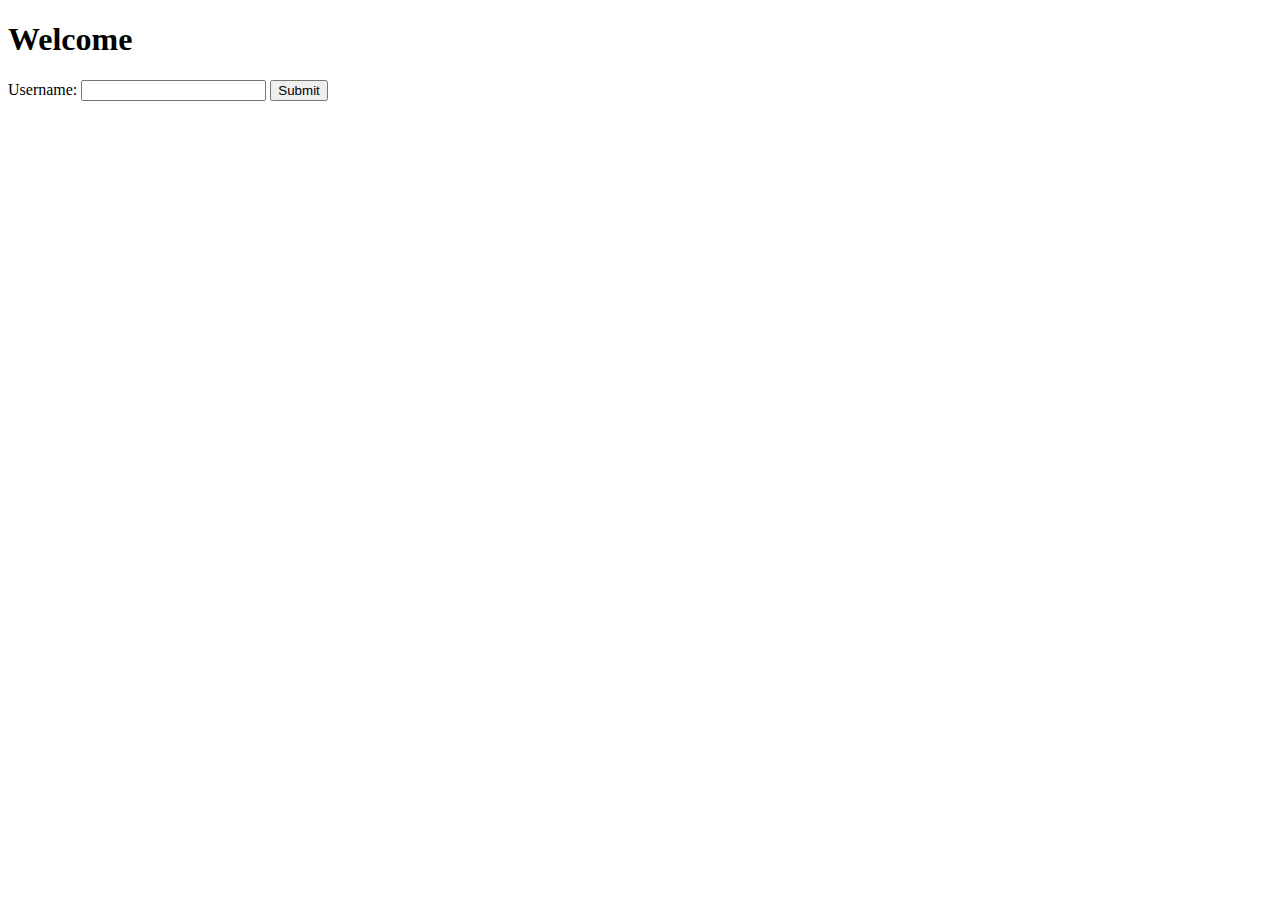
<file: Accept User Input/index.html>
<!DOCTYPE html>
<html lang="en">
<head>
    <meta charset="UTF-8">
    <meta name="viewport" content="width=device-width, initial-scale=1.0">
    <title>Document</title>
</head>
<body>

    <h1 id="myH1">Welcome</h1>

    <label>Username: </label>
    <input id="myText">
    <button id="mySubmit"> Submit</button>

    <script src="index.js"></script>
    
</body>
</html>
</file>
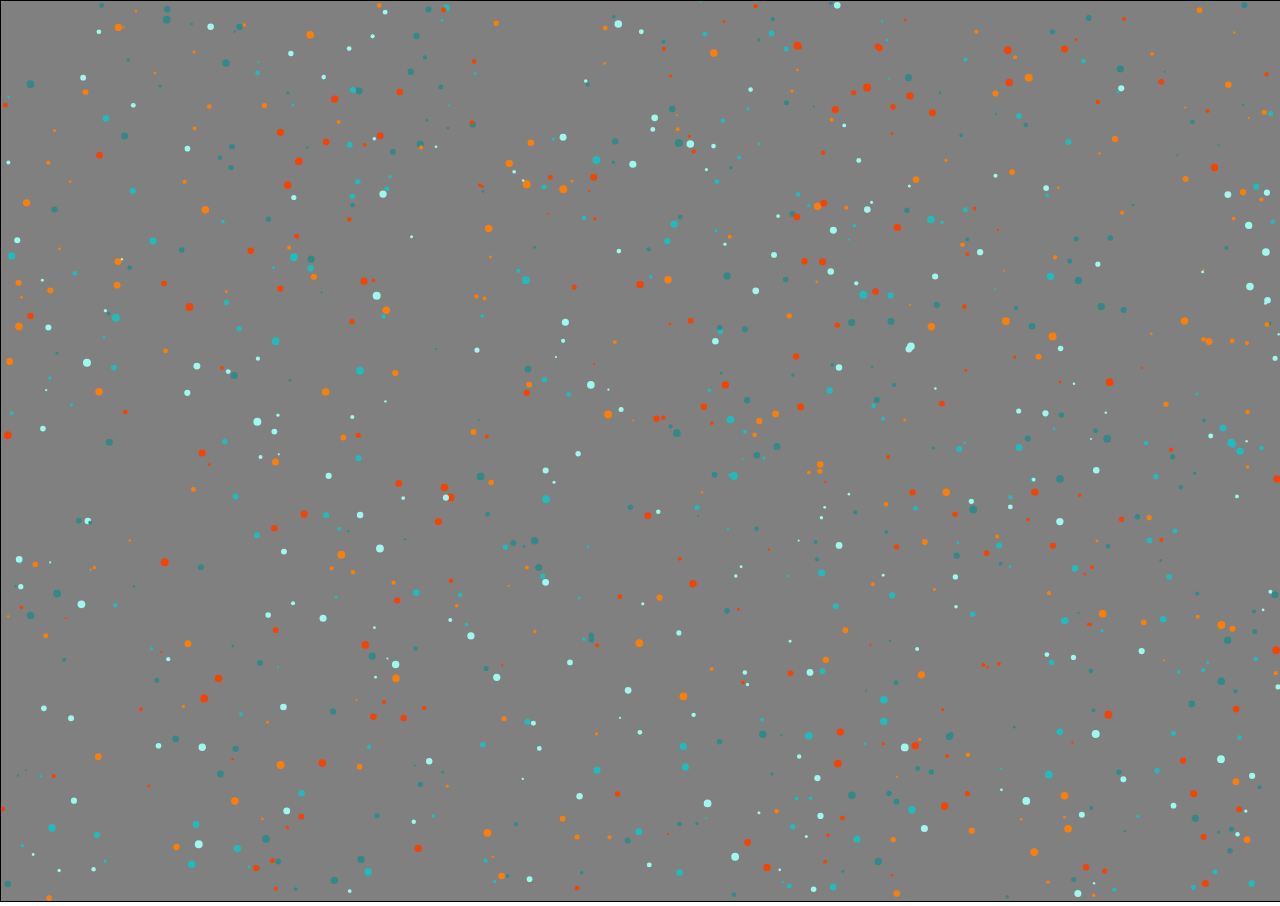
<file: CANVAS/index.html>
<!DOCTYPE html>
<html lang="en">
<head>
    <meta charset="UTF-8">
    <meta name="viewport" content="width=device-width, initial-scale=1.0">
    <title>Canvas Resizing</title>
    <link rel="stylesheet" href="style.css">
</head>
<body>
    
    <canvas></canvas>
    
    <script src="./index.js"></script>
</body>
</html>
</file>
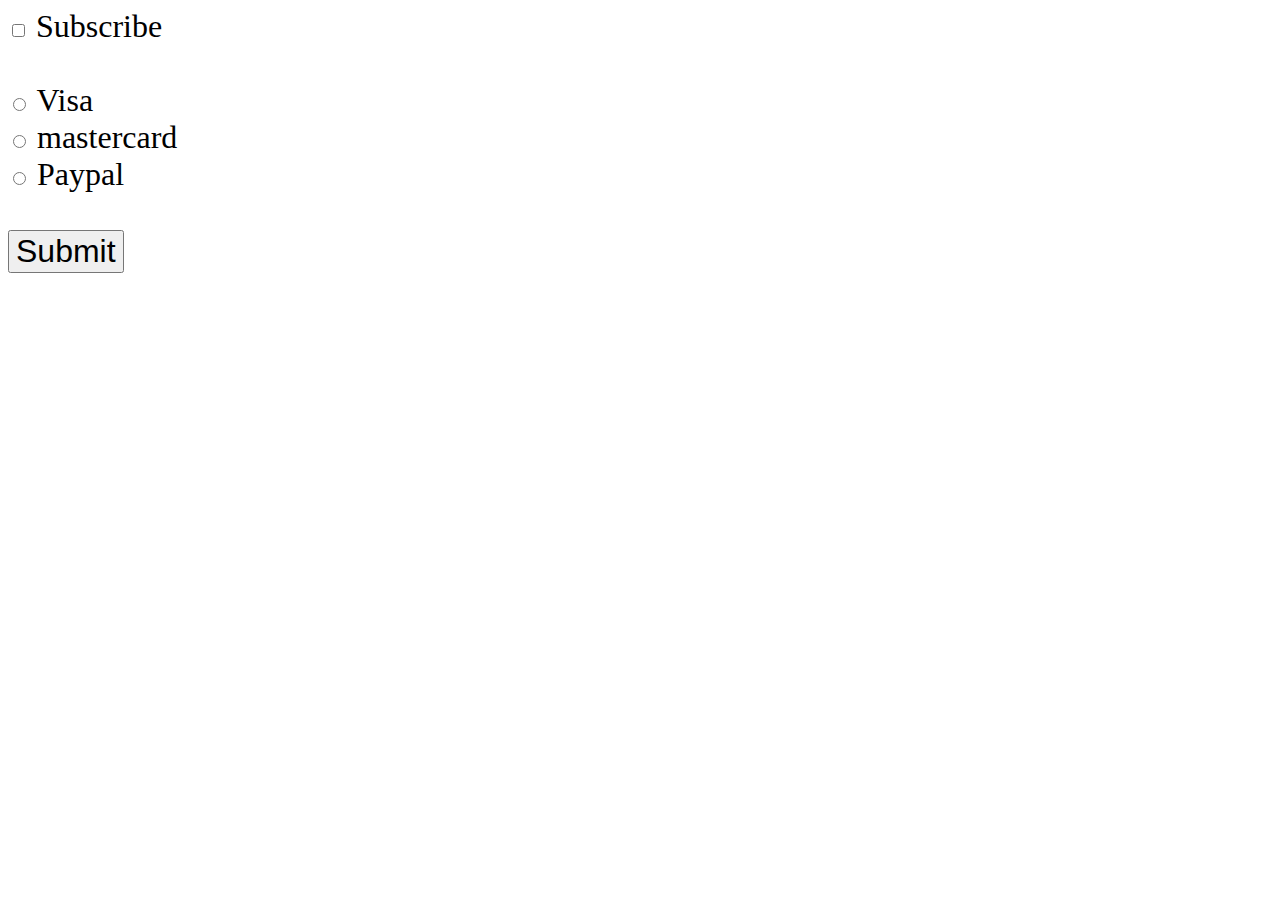
<file: CHecked Property/index.html>
<!DOCTYPE html>
<html lang="en">
<head>
    <meta charset="UTF-8">
    <meta name="viewport" content="width=device-width, initial-scale=1.0">
    <title>Document</title>
    <link rel="stylesheet" href="style.css">
</head>
<body>
    <input type="checkbox" id="myCheckBox">
    <label for="myCheckBox">Subscribe</label><br><br>

    <input type="radio" id="visaBtn" name="card">
    <label for="visaBtn">Visa</label><br>
    <input type="radio" id="mastercardBtn" name="card">
    <label for="mastercardBtn">mastercard</label><br>
    <input type="radio" id="paypalBtn" name="card">
    <label for="paypalBtn">Paypal</label><br><br>

    <button type="submit" id="mySubmit">Submit</button>

    <p id="subResult"></p>
    <p id="paymentResult"></p>
    


    <script src="./index.js"></script>
</body>
</html>
</file>
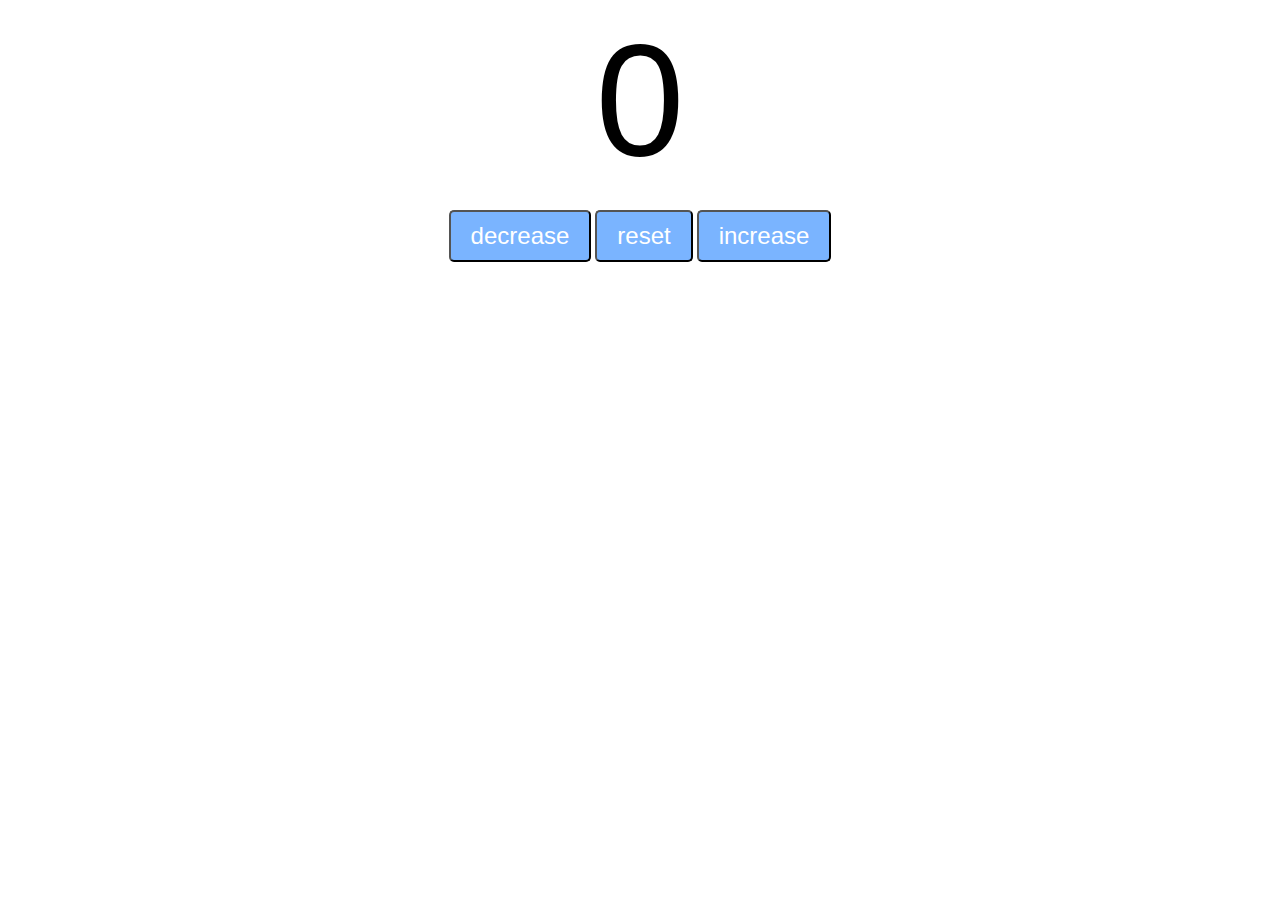
<file: Counter Program/index.html>
<!DOCTYPE html>
<html lang="en">
<head>
    <meta charset="UTF-8">
    <meta name="viewport" content="width=device-width, initial-scale=1.0">
    <title>Document</title>
    <link rel="stylesheet" href="style.css">
</head>
<body>
    <label id="countLabel">0</label> <br>
    <div id="btnContainer">
        <button id="decreaseBtn">decrease</button>
        <button id="resetBtn">reset</button>
        <button id="increaseBtn">increase</button>
    </div>


    <script src="./index.js"></script>
</body>
</html>
</file>
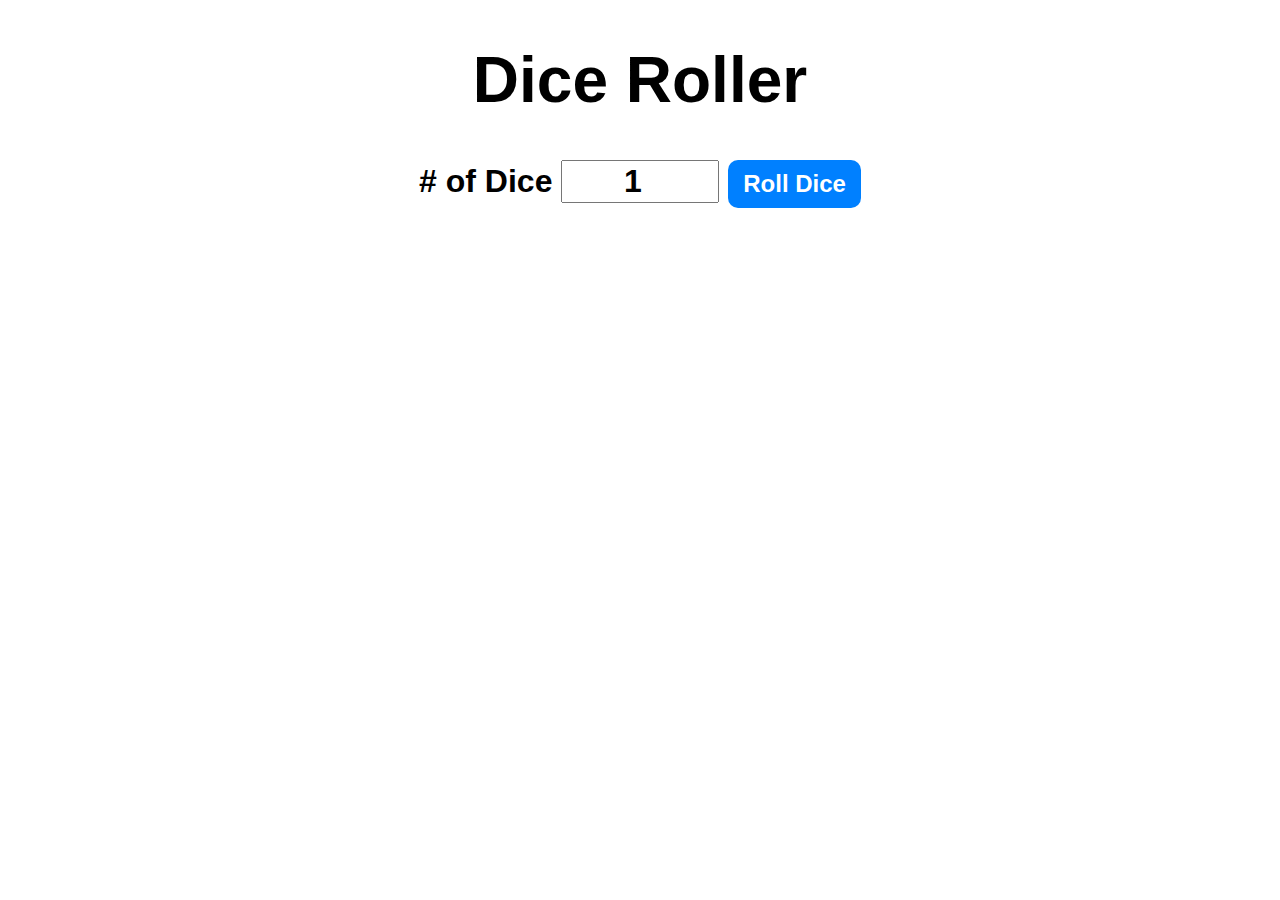
<file: DICE GAME/index.html>
<!DOCTYPE html>
<html lang="en">
<head>
    <meta charset="UTF-8">
    <meta name="viewport" content="width=device-width, initial-scale=1.0">
    <title>Document</title>
    <link rel="stylesheet" href="style.css">
</head>
<body>
    <div id="container">
        <h1>Dice Roller</h1>
        <label># of Dice</label>
        <input type="number" id="numOfDice" value="1" min="1">
        <button onclick="rollDice()">Roll Dice</button>
        <div id="diceResult"></div>
        <div id="diceImages"></div>
    </div>
    
    <script src="./index.js"></script>
</body>
</html>
</file>
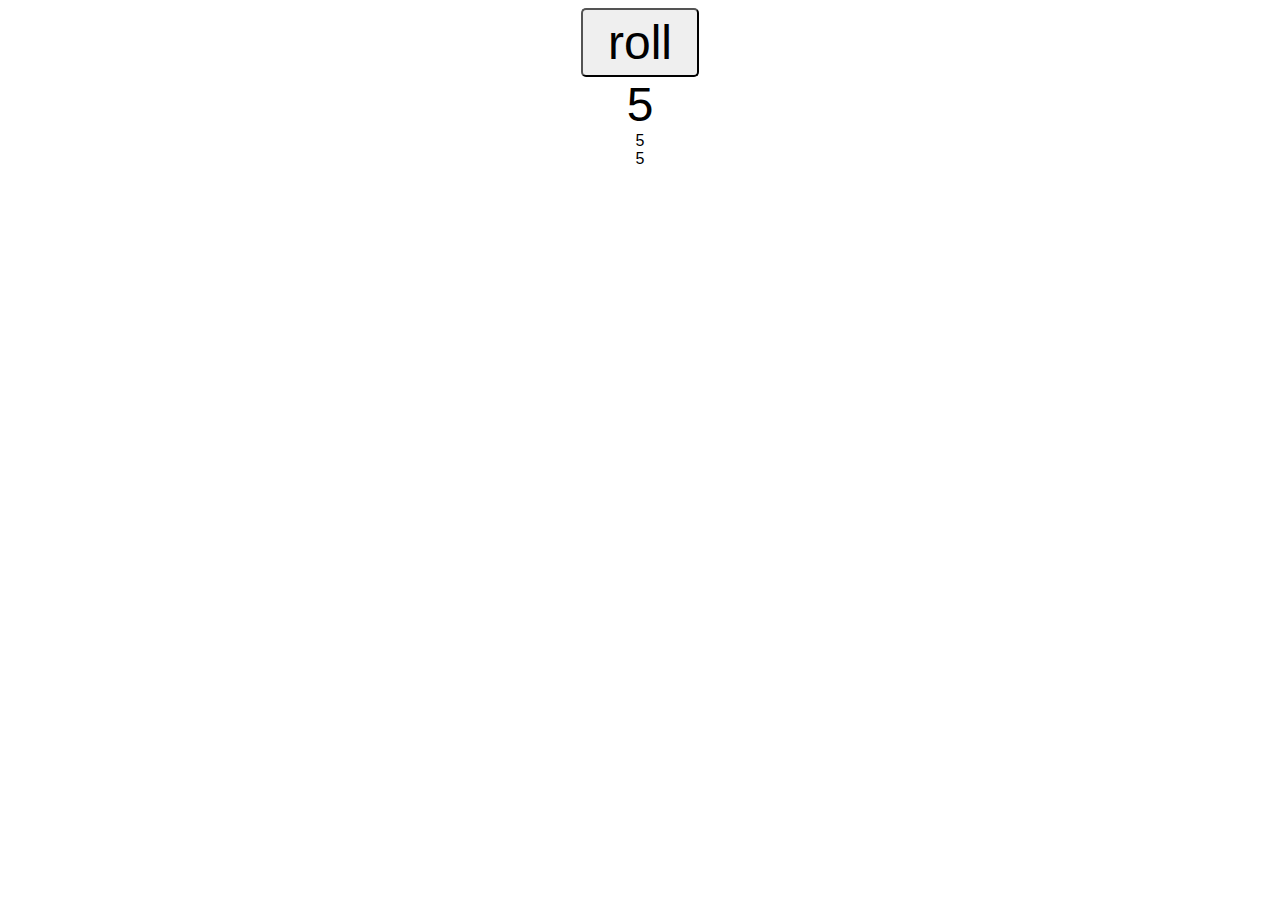
<file: Random NUmber Gen/index.html>
<!DOCTYPE html>
<html lang="en">
<head>
    <meta charset="UTF-8">
    <meta name="viewport" content="width=device-width, initial-scale=1.0">
    <title>Document</title>
    <link rel="stylesheet" href="style.css">
</head>
<body>
    

    <button id="myButton">roll</button><br>
    <label id="myLabel">5</label><br>
    <label id="myLabel1">5</label><br>
    <label id="myLabel2">5</label><br>
    <script src="./index.js"></script>
</body>
</html>
</file>
<file: CANVAS/style.css>
canvas {
    border: 1px solid black;
    background-color: gray;
}
* {
    margin: 0;
}
</file>
<file: CHecked Property/style.css>
body {
    font-size: 2em;
}

button {
    font-size: 1em;
}
</file>
<file: Counter Program/style.css>
#countLabel {
    display: block;
    text-align: center;
    font-size: 10em;
    font-family: Arial, Helvetica, sans-serif;
}

#btnContainer {
    text-align: center;
}

button {
    padding: 10px 20px;
    font-size: 1.5em;
    color: white;
    background-color: hsl(214, 100%, 74%);
    border-radius: 5px;
    cursor: pointer;
    transition: background-color 0.25s;
}

button:hover {
    background-color: hsl(214, 100%, 56%);
}
</file>
<file: DICE GAME/style.css>
#container {
    font-family: Arial, Helvetica, sans-serif;
    text-align: center;
    font-size: 2rem;
    font-weight: bold;
}
button {
    font-size: 1.5rem;
    padding: 10px 15px;
    border-radius: 10px;
    border: none;
    background-color: hsl(210, 100%, 50%);
    color: white;
    font-weight: bold;
    cursor: pointer;
}
button:hover {
    background-color: hsl(210, 100%, 60%);
}
button:active {
    background-color: hsl(210, 100%, 70%);
}
input {
    font-size: 2rem;
    width: 150px;
    text-align: center;
    font-weight: bold;
}
</file>
<file: Random NUmber Gen/style.css>
body {
    font-family: Verdana, Geneva, Tahoma, sans-serif;
    text-align: center;
}

#myButton {
    font-size: 3em;
    padding: 5px 25px;
    border-radius: 5px;
}

#myLabel {
    font-size: 3em;
}
</file>
